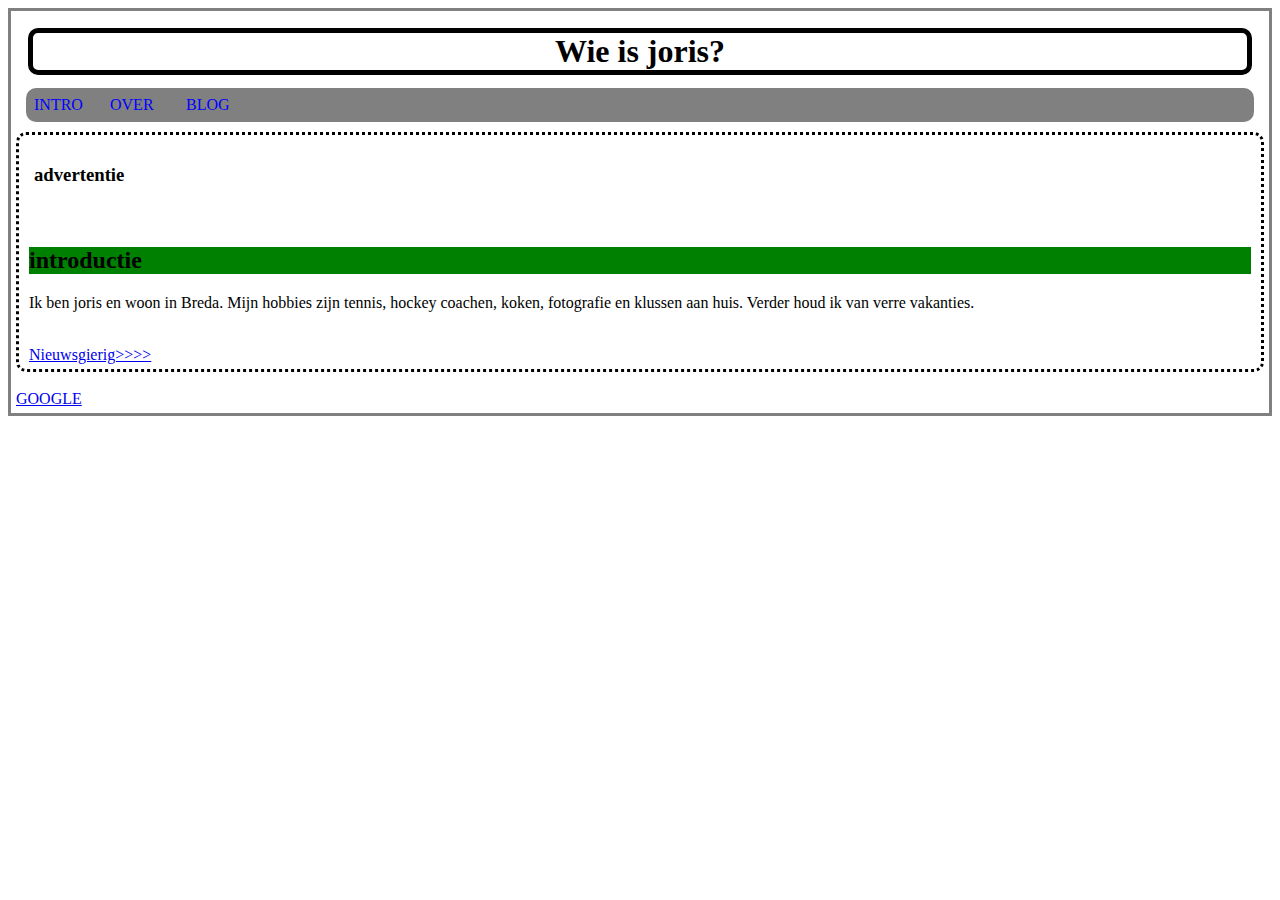
<file: 060122_HTML_ joris5/index.html>
<!DOCTYPE html>
<html>

<head>
    <title> De webpagina van Joris </title>
    <link rel="stylesheet" type="text/css" href="styles.css">

</head>

<body>
    <header>
        <h1 class="black-border">Wie is joris?</h1>
        <nav>
            <nav>
                <ul>
                    <li><a href="index.html">INTRO</a></li>
                    <li><a href="about.html">OVER</a></li>
                    <li><a href="blog.html">BLOG</a></li>
                </ul>
            </nav>
    </header>
    <main>
        <aside>
            <h3 class="photo">advertentie</h3>
        </aside>
        <br>
        <h2 id="green-background">introductie</h2>
        <p>Ik ben joris en woon in Breda. Mijn hobbies zijn tennis, hockey coachen, koken, fotografie en klussen aan
            huis. Verder houd ik van verre vakanties. </p>
        <br>
        <a href=" about.html">Nieuwsgierig>>>></a>
        <br>
    </main>
    <footer>
        <br>
        <nav><a href="http://www.google.com">GOOGLE</a></nav>
    </footer>
</body>

</html>
</file>
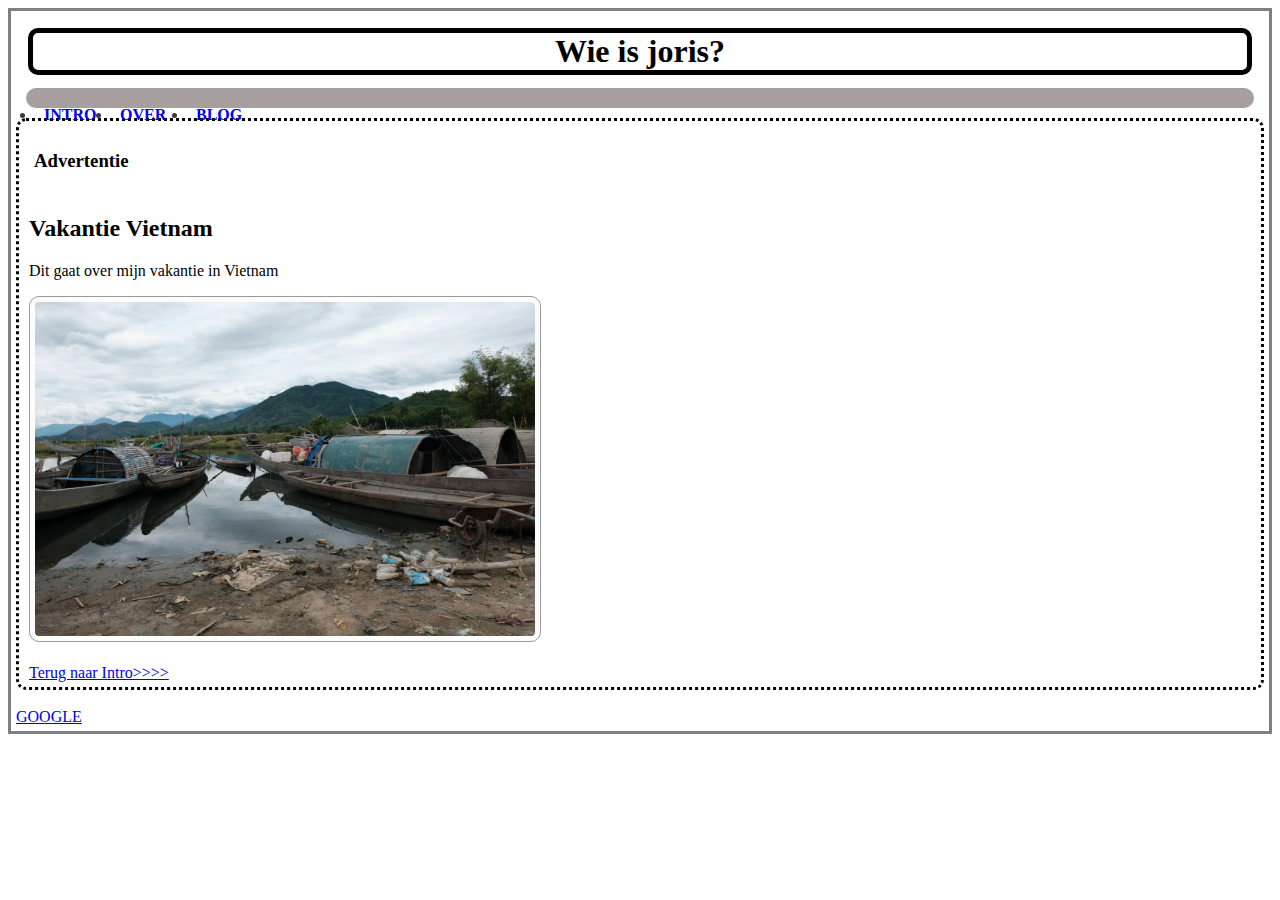
<file: 060122_HTML_ joris5/blog.html>
<!DOCTYPE html>
<html>
    <head>
        <title> De webpagina van Joris </title>
        <link rel="stylesheet" type="text/css" href="styles.css">
    </head>
    <body>
        <header>
            <h1 class="black-border">Wie is joris?</h1>
            <nav>
                <nav>  
                    <div class="rounded"                      
                    <ul>
                <li><a href="index.html">INTRO</a></li>
                <li><a href="about.html">OVER</a></li>
                <li><a href="blog.html">BLOG</a></li> 
                    </ul>
            </nav>
        </header>
       <main>
        <aside>
            <h3>Advertentie</h3>
        </aside>
       <article>
           <h2>Vakantie Vietnam</h2>
        <p>Dit gaat over mijn vakantie in Vietnam</p>
        <img class="photo" width="500" src="img/Vietnam_1.jpeg">
       </article>
       <br>
         <a href="index.html">Terug naar Intro>>>></a>
         <br>
        </main>
         <footer>
             <br>
            <nav><a href="http://www.google.com">GOOGLE</a></nav>
        </footer>
    </body>
</html>
</file>
<file: 060122_HTML_ joris5/styles.css>
div.rounded {
	background-color: rgb(167, 159, 159);
	color: rgb(61, 57, 57);
	font-weight: bold;
	padding: 10px;
	-moz-border-radius: 10px;
	-webkit-border-radius: 10px;
	margin: 10px; 
}  .black-border {
	border: 5px solid black;
	border-radius: 10px;
	text-align: center;
	margin: 1%;
}  #green-background {
	background-color: green;
}img.photo {
	border: 1px solid #999;
	background-color: #fcfcfc;
	border-radius: 10px;
	padding: 5px;
}main {
	border-style: dotted;
	border-radius: 10px;
	margin: auto;
	padding-top: 5px;
	padding-left: 10px;
	padding-right: 10px;
	padding-bottom: 5px;
	text-shadow: 10px;
}body {
	border-color:gray;
	border-style: solid;
	padding: 5px;
}aside{
	padding: 5px;
}ul{
	list-style-type: none;
	overflow: hidden;
	background-color: gray;
	border-radius: 10px;

	margin: 10px;
	padding: 0px;
}li a {
	display: block;
	width: 60px;
	color:blue;
	padding: 8px 8px;
	text-decoration: none;
}li a:hover{
	background-color: rgb(5, 5, 5);
	color:darkgray;
}li{
	float: left;

}
</file>
